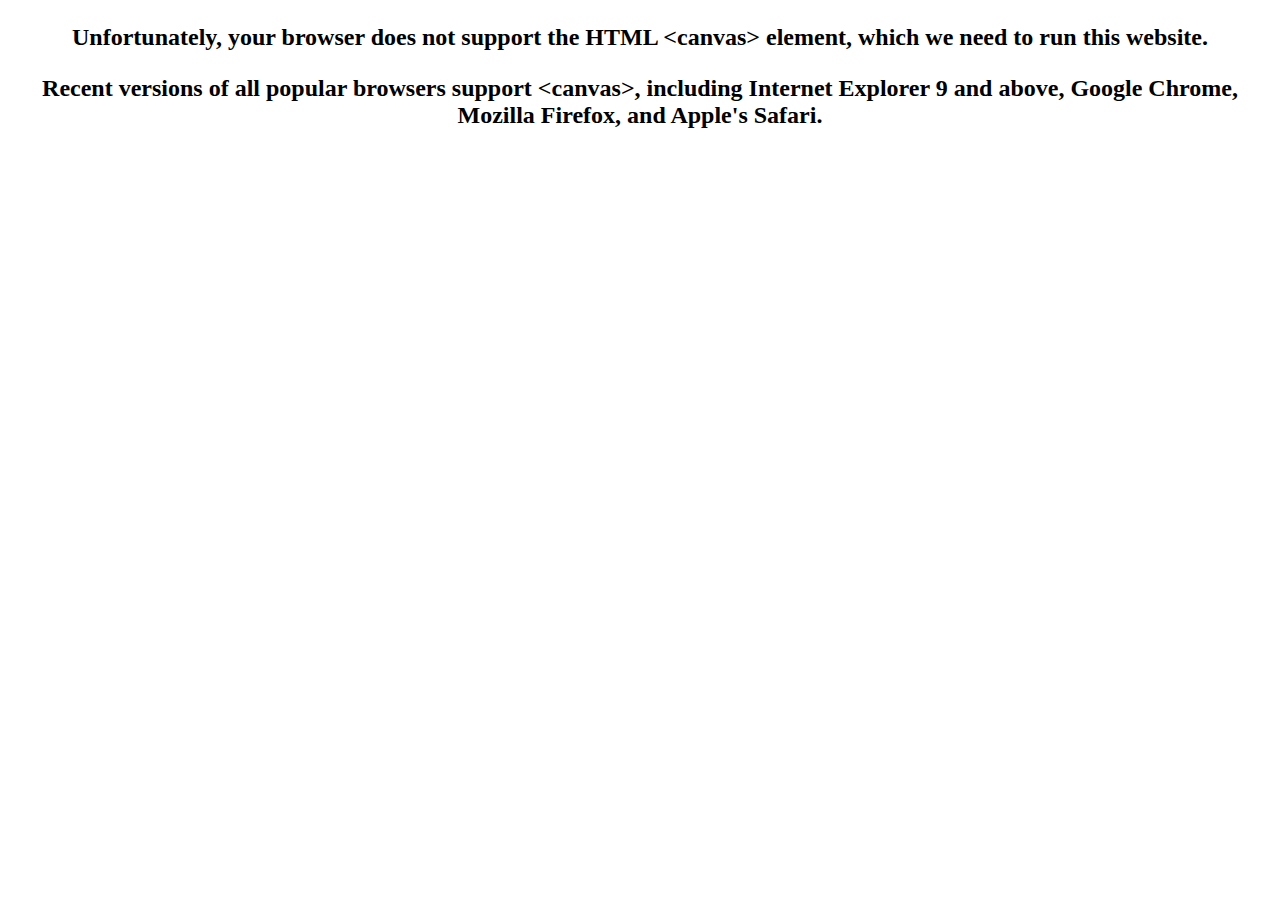
<file: nocanvas.html>
<!DOCTYPE HTML PUBLIC "-//W3C//DTD HTML 4.01//EN" "http://www.w3.org/TR/html4/strict.dtd">
<html>
	<head>
		<meta http-equiv="Content-Type" content="text/html; charset=iso-8859-1">
		<title>Untitled Document</title>
	</head>
	<body>
	    <center>
	        <h2>
	            <p>
	                Unfortunately, your browser does not support the HTML &lt;canvas> element, which we need to run this website.
                </p>
                <p>
                    Recent versions of all popular browsers support &lt;canvas>, including Internet Explorer 9 and above, Google Chrome, Mozilla Firefox, and Apple's Safari.
                </p>
	        </h2>
	    </center>
	</body>
</html>
</file>
